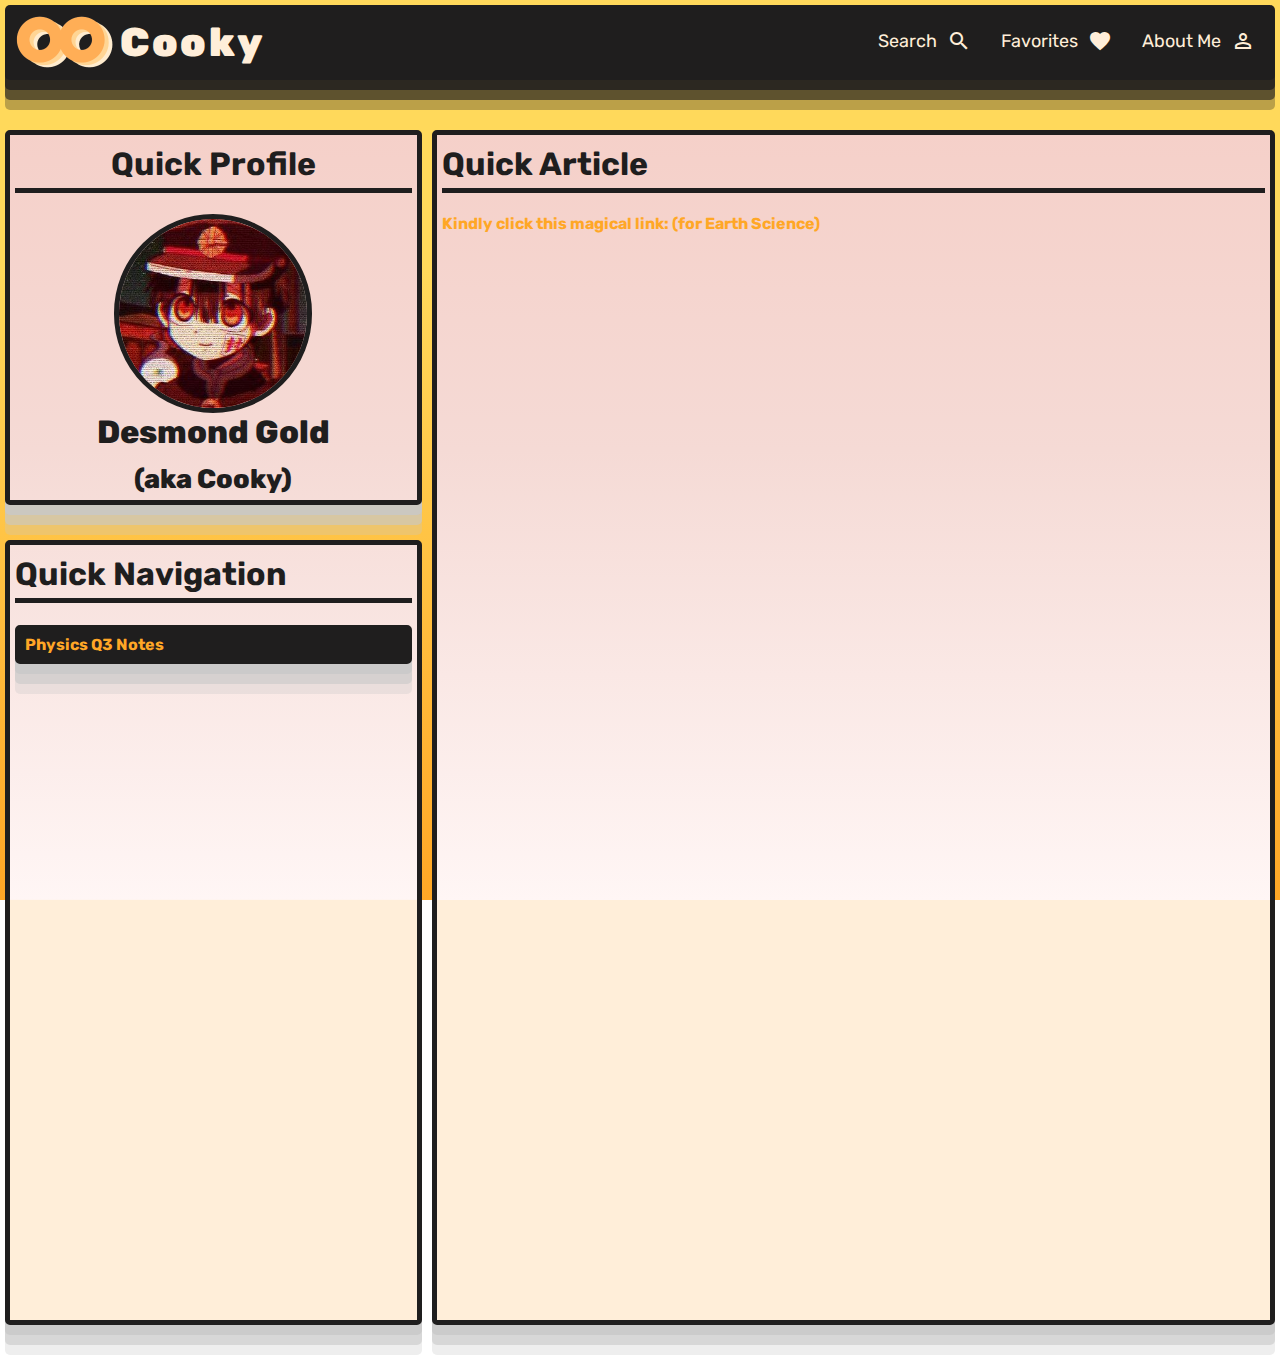
<file: index.html>
<!DOCTYPE html>
<html>
	<head>
	<meta charset="utf-8">
	<title>Cooky Official Page</title>
	<!--Fav-icon-->
	<link rel = "icon" href="./logo.png" type="image/x-icon">
	<!--JQUERY-->
	<script src="https://code.jquery.com/jquery-3.6.0.slim.min.js" integrity="sha256-u7e5khyithlIdTpu22PHhENmPcRdFiHRjhAuHcs05RI="
			crossorigin="anonymous"></script>
	<!--CSS Vendors-->
	<link rel="preconnect" href="https://fonts.gstatic.com">
	<link rel="stylesheet" href="https://fonts.googleapis.com/icon?family=Material+Icons">
	<link href="https://fonts.googleapis.com/css2?family=Rubik:ital,wght@0,300;0,400;0,500;0,600;0,700;1,300;1,400;1,500;1,600;1,700&display=swap" rel="stylesheet">
	
	<!--The Main CSS-->
	<link rel="stylesheet" href="./index.css">
	</head>
	<body>

		<div class="header">
			<image class="header-logo" src="./svg-logo.svg" alt="Basta logo na siya"> 
			<a href="#" class="header-logo">Cooky</a>
			<div class="header-right">
				<span class="header-right-menu"><a href="#">Search </a> <i class="material-icons">search</i></span>
				<span class="header-right-menu"><a href="#">Favorites </a> <i class="material-icons">favorite</i></span>
				<span class="header-right-menu"><a href="#">About Me </a> <i class="material-icons">perm_identity</i></span>
			</div>
		</div>
		<div class="grid-container">
			<div class="light-generic-container cooky_profile">
				<h1>Quick Profile</h1>
				<img src="./quick-profile.jpg">
				<span class="name-tag"> 
					Desmond Gold <br><sub>(aka Cooky)</sub>
				</span>
			</div>
			<div class="light-generic-container cooky_article">
				<h1>Quick Article</h1>
				<p>
					<a href="https://bit.ly/weathering-song-for-es">Kindly click this magical link: (for Earth Science)</a>
				</p>
			</div>
			<div class="light-generic-container cooky_nav">
				<h1>Quick Navigation</h1>
				<div class="cooky_subnav">
					<a href="physics-q3-notes.html">Physics Q3 Notes</a>
				</div>
			</div>
		</div>
	</body>
	<script>
	
	</script>
</html>
</file>
<file: index.css>
:root {
	/* Primary Color Scheme 1: sky-blue */
	--primary-color: #81d4fa;
	--primary-color-light: #b6ffff;
	--primary-color-dark: #4ba3c7;
	
	/* Primary Color Scheme 2: gold */
	--secondary-color: #ffa726;
	--secondary-color-light: #ffd95b;
	--secondary-color-dark: #c77800;
	
	/* Supplementary Colors */
	--color-black: #1f1e1e;
	--color-white: #ffeed9;
	
	/* Standard Margin */ 
	--std-margin-size: 5px 5px 5px 5px;
	--std-padding-size: 10px 10px 10px 10px;
}

* {
	font-family: 'Rubik', sans-serif;
	box-sizing: border-box;
	padding: repeat(4, 1px);
}

::selection {
	background: var(--secondary-color);
	color: var(--color-black);
}

body {
	background-image: linear-gradient(to bottom, var(--secondary-color-light) 30%, var(--secondary-color));
	background-repeat: no-repeat;
	background-attachment: fixed;
	/* background-color: var(--secondary-color-light); */
	margin: var(--std-margin-size);
}

/* MAINN */
.header {
	background-color: var(--color-black);
	border-radius: 5px;
	padding: var(--std-padding-size);
	margin-bottom: 50px;
	display: flex;
	align-items: center;
	overflow: hidden;
	height: 75px;
	box-shadow: 0 10px 0 rgba(31, 30, 30, 0.8), 
				0 20px 0 rgba(31, 30, 30, 0.6),
				0 30px 0 rgba(31, 30, 30, 0.3);
	transition: 0.3s;
}

.header:hover {
	transform: translate(0px, 5px);
}

.header a {
	float: left;
	text-align: center;
	padding: 5px;
	text-decoration: none;
	color: var(--color-white);
	line-height: 25px;
}

.header a.header-logo {
	letter-spacing: 2.5px;
	font-size: 40px;
	font-weight: bold;
	color:   var(--color-white);
	font-style: bold;
	font-weight: 900;
}

.header img.header-logo {
	width: 100px;
}

.header .header-right {
	display: flex; 
	align-items: center;
	margin-left: auto;
	float: right;
}

.header .header-right .header-right-menu {
	color: var(--color-white);
	margin: 0px 5px 0px 5px;
	padding: 5px 5px 5px 5px;
	border-radius: 5px;
}

.header .header-right .header-right-menu:hover {
	background-color: #4a4949;
}

.header .header-right a {
	font-size: 18px;
	padding: 0px 10px 0px 10px;
}

@media screen and (max-width: 500px) {
  .header a {
    float: none;
    display: block;
    text-align: left;
  }
  .header .header-right {
    float: none;
  }
}

/* Generic Container */
div.dark-generic-container {
	background-color: var(--color-black);
	border-radius: 5px;
	padding: var(--std-padding-size);
	margin-bottom: 50px;
	display: flex;
	/* align-items: center; */
	overflow: hidden;
	box-shadow: 0 10px 0 rgba(31, 30, 30, 0.8), 
				0 20px 0 rgba(31, 30, 30, 0.6),
				0 30px 0 rgba(31, 30, 30, 0.3);
	color: var(--color-white);
}

div.light-generic-container {
	/* TBA */ 
	border: 5px solid var(--color-black);
	background-color: var(--color-white);
	background-image: linear-gradient(to bottom, 
							#f5ccc4, #f5dad5, #fff6f5);
	background-repeat: no-repeat;
	background-attachment: fixed;
	border-radius: 5px;
	padding: 5px 5px 5px 5px;
	margin-bottom: 30px;
	/* align-items: center; */
	overflow: hidden;
	box-shadow: 0 10px 0 rgba(200, 200, 200, 0.8), 
				0 20px 0 rgba(200, 200, 200, 0.6),
				0 30px 0 rgba(200, 200, 200, 0.3);
	color: var(--color-black);
	transition: 0.3s;
}

div.light-generic-container:hover {
	transform: translate(0px, 5px);
}

div.light-generic-container h1 {
	/* text-decoration: underline; */
	display: block;
	margin-top: 5px;
	padding-bottom: 5px;
	border-bottom: 5px solid var(--color-black);
}

div.light-generic-container a {
	text-decoration: none;
	color: var(--secondary-color);
	font-weight: bold;
	text-align: center;
	/* background-color: var(--color-black); */
}

/* Grid Main */
.grid-container {
	display: grid;
	grid-template-columns: 1fr 1fr 1fr;
	grid-template-rows: 1fr 1fr 1fr;
	gap: 5px 10px;
	grid-auto-flow: row;
}
.cooky_profile { 
	grid-area: 1 / 1 / 2 / 2; 
	text-align: center;
}

.cooky_profile img {
	border-radius: 50%;
	border: 5px solid var(--color-black);
	display: block;
	margin-left: auto;
	margin-right: auto;
	width: 50%;
}

.cooky_profile span.name-tag {
	font-size: 32px;
	font-weight: 800;
}

.cooky_article { grid-area: 1 / 2 / 4 / 4; }
.cooky_nav { grid-area: 2 / 1 / 4 / 2; }

.cooky_subnav {
	/* TBA */ 
	border: 5px solid var(--color-black);
	background-color: var(--color-black);
	border-radius: 5px;
	padding: 5px 5px 5px 5px;
	margin-bottom: 30px;
	/* align-items: center; */
	overflow: hidden;
	box-shadow: 0 10px 0 rgba(200, 200, 200, 0.8), 
				0 20px 0 rgba(200, 200, 200, 0.6),
				0 30px 0 rgba(200, 200, 200, 0.3);
	transition: 0.3s;
}


/* Google Icons */
button.mat-button .mat-icon,
a.mat-button .mat-icon,
a.mat-raised-button .mat-icon,
a.mat-flat-button .mat-icon,
a.mat-stroked-button .mat-icon {
  vertical-align: center;
  font-size: 1.25em;
}
</file>
